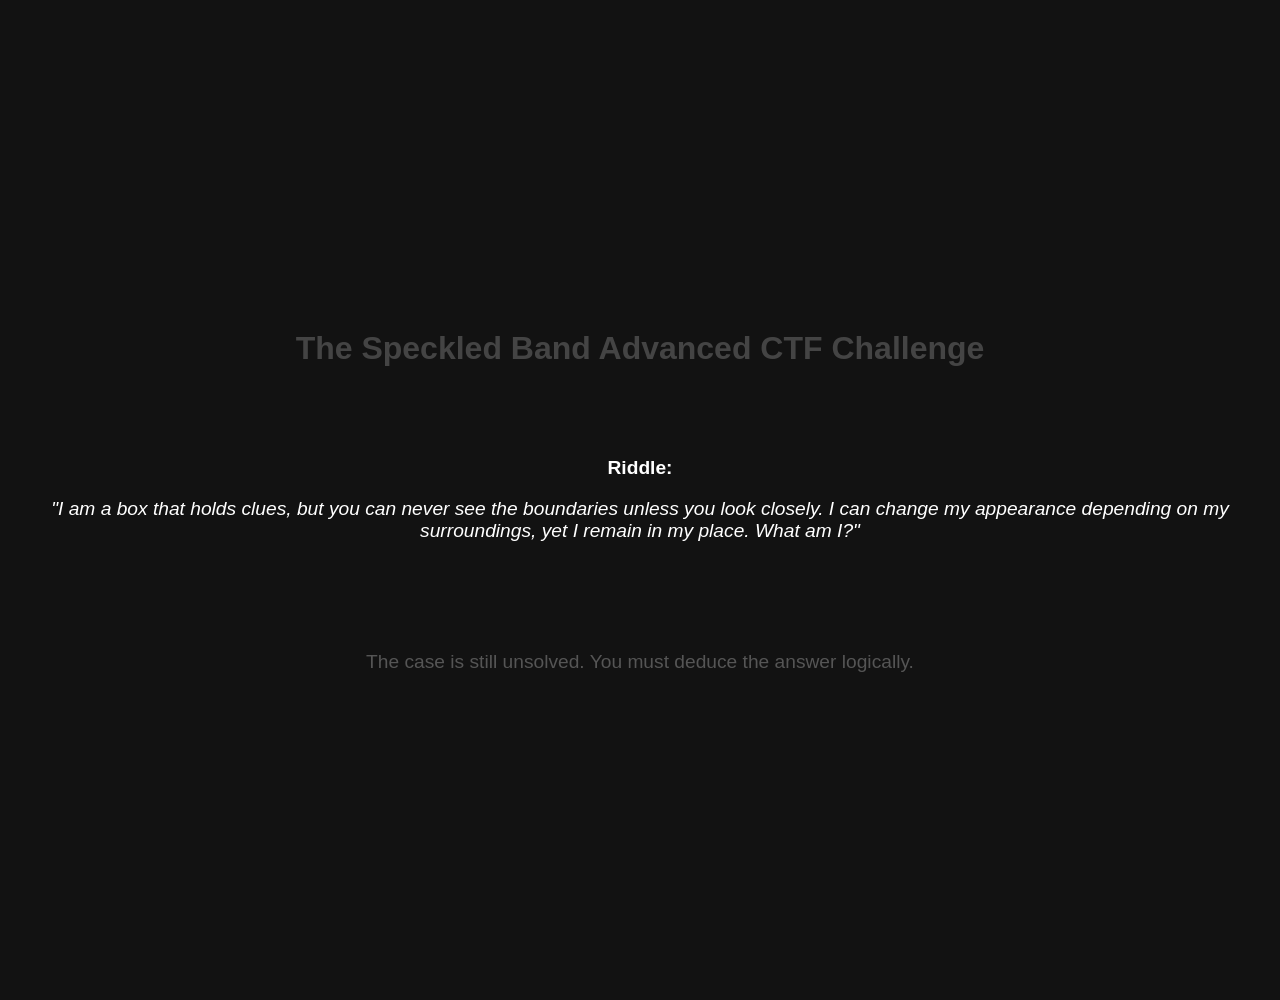
<file: coral-reefs.html>
<!DOCTYPE html>
<html lang="en">
<head>
  <meta charset="UTF-8">
  <meta name="viewport" content="width=device-width, initial-scale=1.0">
  <title>The Speckled Band - Advanced CTF Challenge</title>
  <style>
    body {
      background: #f4f4f4;
      font-family: Arial, sans-serif;
      padding: 50px;
      color: #333;
    }
    h1 {
      color: #444;
      text-align: center;
    }
    .riddle-container {
      text-align: center;
      font-size: 1.2rem;
      margin-top: 50px;
    }
    .output, .next-clue {
      text-align: center;
      margin-top: 30px;
      font-size: 1.5rem;
      background: #222;
      color: white;
      padding: 20px;
      display: none;
    }
    .feedback {
      text-align: center;
      margin-top: 20px;
      font-size: 1.2rem;
      color: #d9534f;
    }
    .default-message {
      text-align: center;
      font-size: 1.2rem;
      margin-top: 50px;
      color: #555;
    }
    .hint-message {
      text-align: center;
      margin-top: 20px;
      font-size: 1.2rem;
      color: #007bff;
    }
    body {
            background-color: #121212;
            color: white;
            font-family: Arial, sans-serif;
            display: flex;
            flex-direction: column;
            align-items: center;
            justify-content: center;
            height: 100vh;
            margin: 0;
        }
        
        .input-container {
            display: none;
            margin-top: 20px;
            padding: 20px;
            background: #1e1e1e;
            border-radius: 10px;
            box-shadow: 0px 0px 10px rgba(255, 255, 255, 0.2);
        }
        input {
            padding: 10px;
            font-size: 16px;
            width: 200px;
        }
        .submit-btn {
            background-color: #008000;
            padding: 10px;
            border: none;
            color: white;
            cursor: pointer;
            font-size: 16px;
            margin-top: 10px;
        }
        .hidden-button {
    display: none; /* Hides the button initially */
    background-color: #6a0dad;
    padding: 15px 30px;
    border: none;
    border-radius: 10px;
    cursor: pointer;
    font-size: 18px;
    color: white;
}

  </style>
</head>
<body>
  <h1>The Speckled Band Advanced CTF Challenge</h1>
  
  <!-- Riddle Section -->
  <div class="riddle-container">
    <p><strong>Riddle:</strong></p>
    <p><i>"I am a box that holds clues, but you can never see the boundaries unless you look closely. I can change my appearance depending on my surroundings, yet I remain in my place. What am I?"</i></p>
  </div>
  
  <div class="output" id="flag-output">
    <p>Excellent! You solved the first part of the puzzle. Your next clue lies in the image below. Analyze it carefully to find the hidden code.</p>
    <img src="final.jpg" alt="Hidden Clue" style="margin-top: 20px; width: 300px; height: auto;">
    <p class="hint-message" id="hint-message">Look closely at the image! It's not just what it seems.</p>
  </div>

  <div class="next-clue" id="next-output">
    <p></strong></p>
  </div>

  <div class="feedback" id="feedback-message">
    <!-- Feedback for incorrect answers will appear here -->
  </div>
  
  <div class="default-message">
    <p>The case is still unsolved. You must deduce the answer logically.</p>
  </div>
  <button class="hidden-button" onclick="showInput()">Unlock Challenge</button>
  <div id="input-container" class="input-container">
    <input type="text" id="flag-input" placeholder="Enter Flag" autocomplete="off">
      <button class="submit-btn" onclick="submitFlag()">Submit</button>
  </div>
  

  <script>
    
   

  
    const encodedAnswer = atob('ZGl2'); 
    function showInput() {
            document.getElementById("input-container").style.display = "block";
        }
        function submitFlag() {
    const flag = document.getElementById("flag-input").value;

    fetch("https://sseatf-ajkr.vercel.app//validate-flag", {
        method: "POST",
        headers: { "Content-Type": "application/json" },
        body: JSON.stringify({ flag })
    })
    .then(response => {
        if (!response.ok) throw new Error("Incorrect flag");
        return response.text();  
    })
    .then(clue => {
        if (!clue) throw new Error("Clue is missing from server response!");

        alert("Correct flag! Next clue downloaded.");
        
        
        const a = document.createElement("a");
        a.href = URL.createObjectURL(new Blob([clue], { type: "text/plain" }));
        a.download = "nextclue.txt";
        document.body.appendChild(a);
        a.click();

        
        setTimeout(() => {
            window.location.href = `final.html?clue=${encodeURIComponent(clue.trim())}`;
        }, 2000);
    })
    .catch(error => {
        document.getElementById("feedback-message").textContent = error.message;
    });
}


    
    function checkAnswer() {
      if (a.toLowerCase() === encodedAnswer) {
        document.getElementById('flag-output').style.display = 'block';
        document.querySelector(".hidden-button").style.display = "block"; 
        document.querySelector('.default-message').style.display = 'none'; 
        document.getElementById('feedback-message').textContent = ''; 
        showInput();
        submitFlag();
        

        
        

      } else {
        
        document.getElementById('feedback-message').textContent = 
          "Not quite, detective! Clues are like hidden elements; sometimes, you have to look deeper into the structure.";
      }
    }

   

    
  

    
  </script>

  
</body>
</html>
</file>
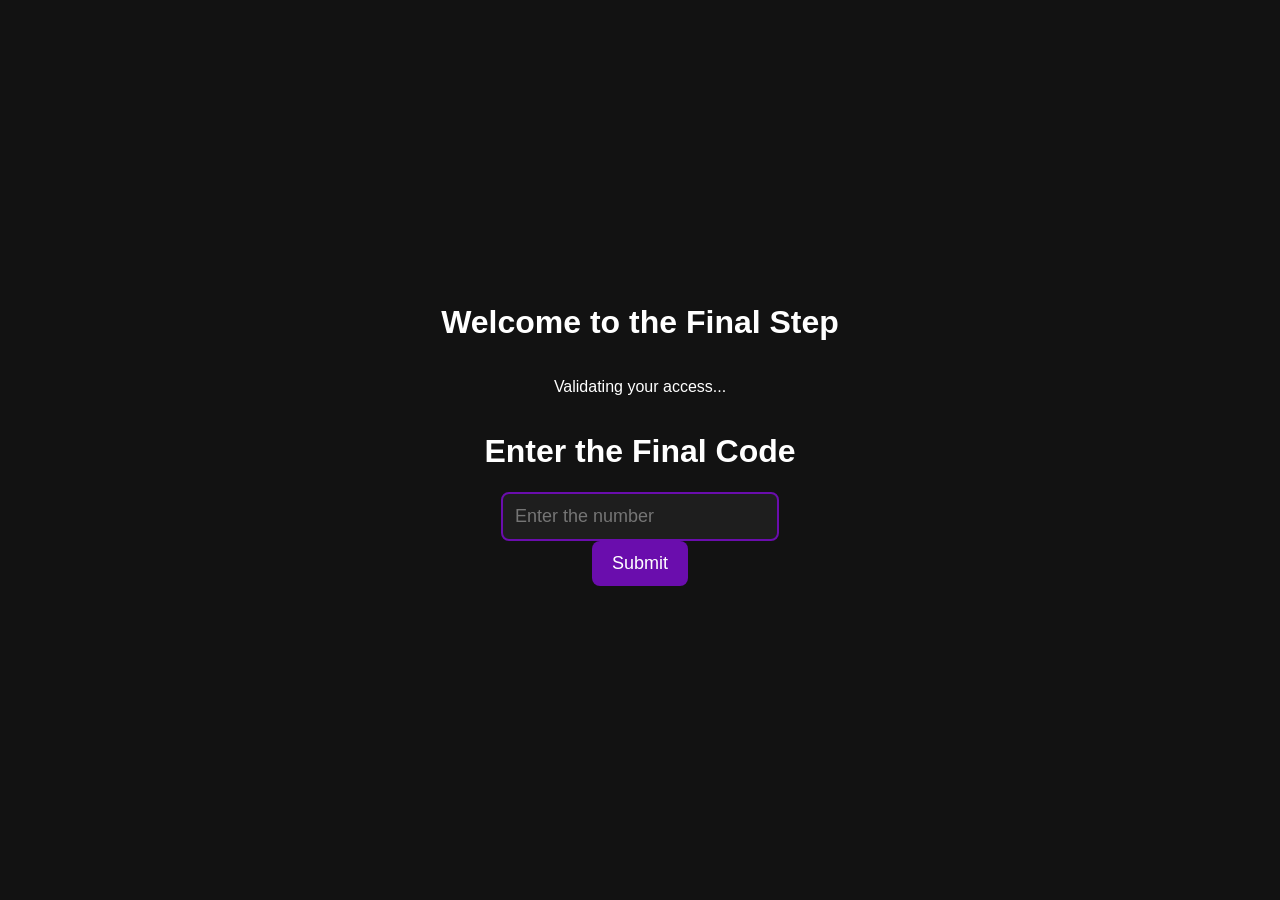
<file: final.html>
<!DOCTYPE html>
<html lang="en">
<head>
    <meta charset="UTF-8">
    <meta name="viewport" content="width=device-width, initial-scale=1.0">
    <title>Final Step</title>
    <style>
        body {
            background-color: #121212;
            color: white;
            font-family: Arial, sans-serif;
            display: flex;
            flex-direction: column;
            align-items: center;
            justify-content: center;
            height: 100vh;
            margin: 0;
        }
        .hidden-flag {
            display: none;
            font-size: 24px;
            color: #00ff00;
            margin-top: 20px;
        }
        .flag-container {
            display: none;
            font-size: 24px;
            color: #00ff00;
            margin-top: 20px;
            background: #1e1e1e;
            padding: 20px;
            border-radius: 10px;
        }
        #final-input {
    width: 250px;
    padding: 12px;
    font-size: 18px;
    background: #1e1e1e;
    border: 2px solid #6a0dad;
    color: white;
    border-radius: 8px;
    outline: none;
    transition: all 0.3s ease;
}

#final-input:focus {
    border-color: #9400d3;
    box-shadow: 0 0 10px rgba(148, 0, 211, 0.7);
}
#submit-final {
    background-color: #6a0dad;
    color: white;
    font-size: 18px;
    padding: 12px 20px;
    border: none;
    border-radius: 8px;
    cursor: pointer;
    transition: 0.3s ease;
}

#submit-final:hover {
    background-color: #9400d3;
    box-shadow: 0 0 10px rgba(148, 0, 211, 0.5);
}


          
    </style>
</head>
<body>

    <h1>Welcome to the Final Step</h1>
    <p>Validating your access...</p>

    <div id="flag-container" class="hidden-flag"></div>

    <h1>Enter the Final Code</h1>
    <input type="text" id="final-input" placeholder="Enter the number" autocomplete="off">
    <button  id="submit-final" onclick="submitFinal()">Submit</button>
    <p id="message"></p>

    <script>
         function submitFinal() {
            const code = document.getElementById("final-input").value;

            fetch("https://sseatf-ajkr.vercel.app//validate-final", {
    method: "POST",
    headers: { "Content-Type": "application/json" },
    body: JSON.stringify({ code })
})
            .then(response => {
                if (!response.ok) throw new Error("Wrong code!");
                return response.text();
            })
            .then(flag => document.getElementById("message").innerHTML = `<h2>Final Flag: ${flag}</h2>`)
            .catch(error => document.getElementById("message").textContent = error.message);
        }
        
   



    </script>

</body>
</html>
</file>
